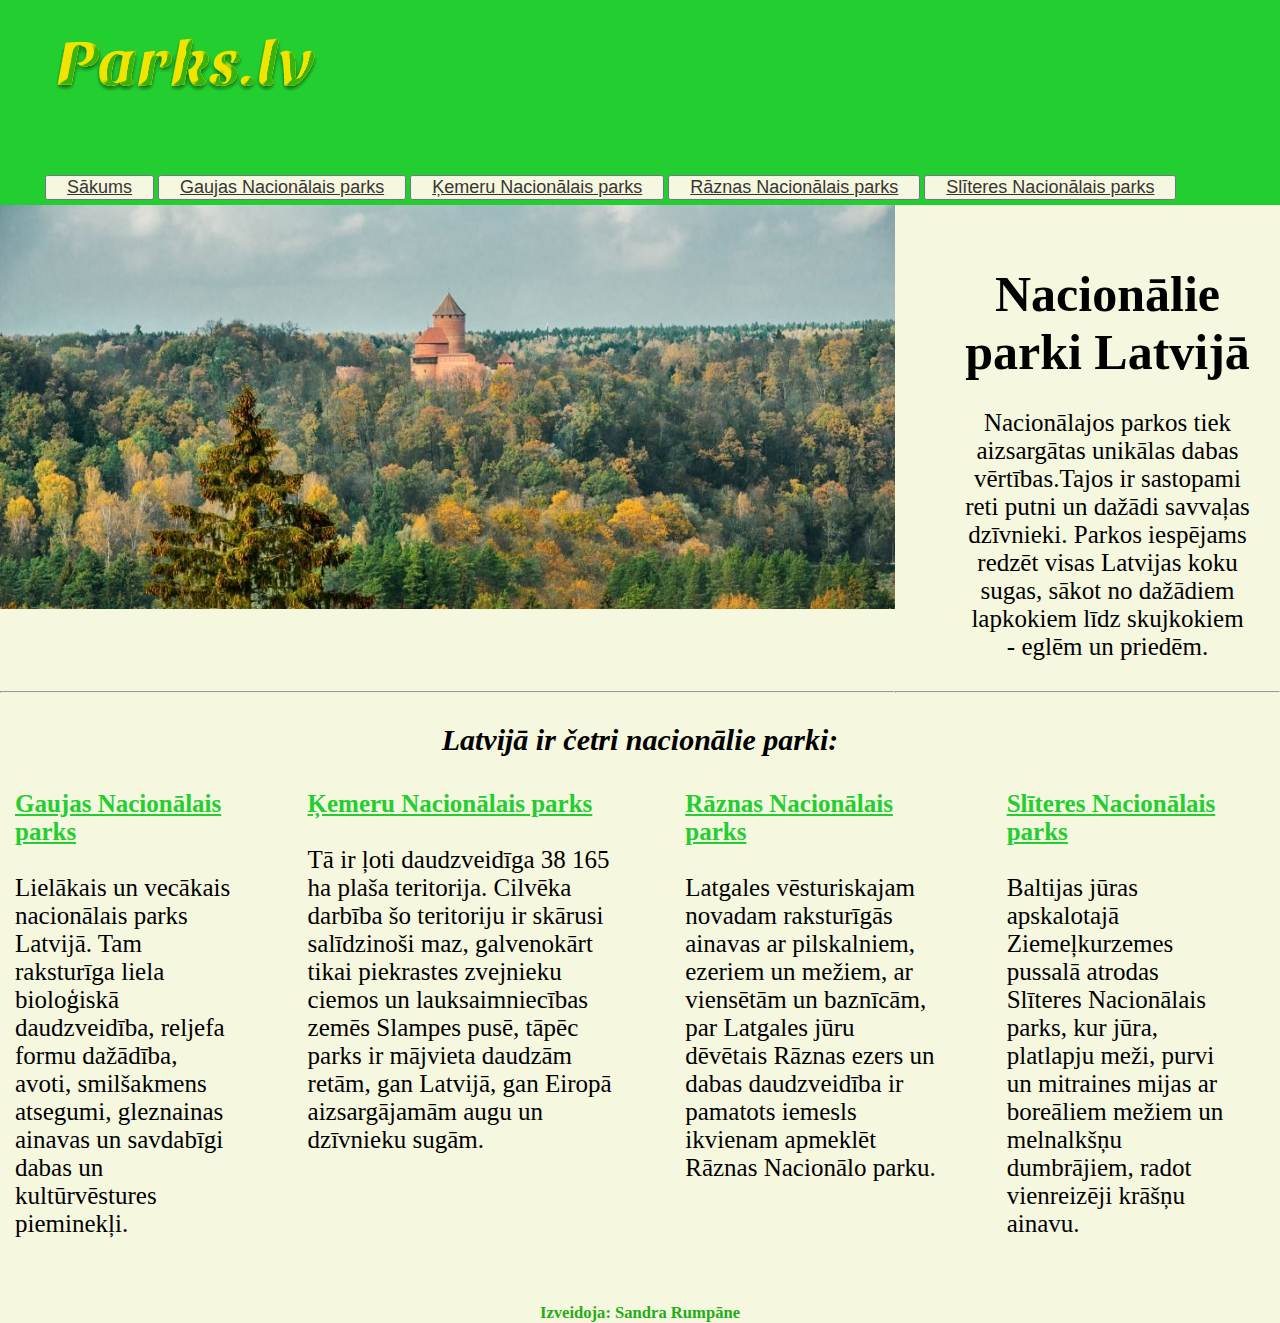
<file: index.html>
<!DOCTYPE html>
<html>
    <head>
        <meta name="viewport" content="width=device-width, initial-scale=1.0">
        <title>Nacionālie parki Latvijā</title>
        <link rel="icon" type="image/x-icon" href="./img/favicon.ico">
        <link rel="stylesheet" href=css/styles.css>
        <link rel="stylesheet" href=css/table.css>
        <link rel="stylesheet" href=css/text.css>
        <link rel="stylesheet" href=css/grid.css>
    </head>

    <body>


        <div class="grid-container">          
            
            <div class=" grid-item grid-item-1">
                <div class="nav-bar">
                    <a class="navbar-brand" href="index.html">
                        <img src="logo.png" alt="logo">
                    </a>
                    <nav>
                        <ul class="navbar-list">
                            <button><li class="navbar-btn"><a href="index.html">Sākums</a></li> </button>
                            <button><li class="navbar-btn"><a href="gaujas.html">Gaujas Nacionālais parks</a></li></button>
                            <button><li class="navbar-btn"><a href="kemeru.html">Ķemeru Nacionālais parks</a></li></button>
                            <button><li class="navbar-btn"><a href="raznas.html">Rāznas Nacionālais parks</a></li></button>
                            <button><li class="navbar-btn"><a href="sliteres.html">Slīteres Nacionālais parks</a></li></button>
                        </ul>
                    </nav>
                </div>
            </div>
        
                
            <div class=" grid-item grid-item-2">    
                <div class="main-img">
                    <img src="img/forest.jpg" alt="Forest">
                </div>
            </div>
            
            <div class=" grid-item grid-item-3">
                <div class="index-title">
                    <h1>Nacionālie parki Latvijā</h1>
                        <br>
                    <p>Nacionālajos parkos tiek aizsargātas unikālas dabas vērtības.Tajos ir sastopami reti putni un dažādi savvaļas dzīvnieki. Parkos iespējams redzēt visas Latvijas koku sugas, sākot no dažādiem lapkokiem līdz skujkokiem - eglēm un priedēm.</p>
                 </div>
            </div>

            <hr>
            <hr>          
            <div class=" grid-item grid-item-4">
                <h3>Latvijā ir četri nacionālie parki:</h3>
                <br>
                    <div class="content">
                        <div><h4><a class="blank-page" href="gaujas.html" target="_blank"><b>Gaujas Nacionālais parks</b></a></h4>
                            <br>
                            <p>Lielākais un vecākais nacionālais parks Latvijā. Tam raksturīga liela bioloģiskā daudzveidība, reljefa formu dažādība, avoti, smilšakmens atsegumi, gleznainas ainavas un savdabīgi dabas un kultūrvēstures pieminekļi.
                        </div>
                            </p>
                        <div><h4><a class="blank-page" href="kemeru.html" target="_blank"><b>Ķemeru Nacionālais parks</b></a></h4>
                            <br>
                            <p>Tā ir ļoti daudzveidīga 38 165 ha plaša teritorija. Cilvēka darbība šo teritoriju ir skārusi salīdzinoši maz, galvenokārt tikai piekrastes zvejnieku ciemos un lauksaimniecības zemēs Slampes pusē, tāpēc parks ir mājvieta daudzām retām, gan Latvijā, gan Eiropā aizsargājamām augu un dzīvnieku sugām.
                        </div>
                            </p>
                        <div><h4><a class="blank-page" href="raznas.html" target="_blank"><b>Rāznas Nacionālais parks</b></a></h4>
                            <br>
                            <p>Latgales vēsturiskajam novadam raksturīgās ainavas ar pilskalniem, ezeriem un mežiem, ar viensētām un baznīcām, par Latgales jūru dēvētais Rāznas ezers un dabas daudzveidība ir pamatots iemesls ikvienam apmeklēt Rāznas Nacionālo parku.
                        </div>
                            </p>
                        <div><h4><a class="blank-page" href="sliteres.html" target="_blank"><b>Slīteres Nacionālais parks</b></a></h4>
                            <br>
                            <p>Baltijas jūras apskalotajā Ziemeļkurzemes pussalā atrodas Slīteres Nacionālais parks, kur jūra, platlapju meži, purvi un mitraines mijas ar boreāliem mežiem un melnalkšņu dumbrājiem, radot vienreizēji krāšņu ainavu.
                        </div>
                            </p>
                    </div>
            </div>       
                         
        
        </div>    
    

</body>

    <footer>
        <div class=" grid-item grid-item-5">
            <div id="footer">
                <h5>Izveidoja: Sandra Rumpāne</h5>
            </div>
        </div>
    </footer>

</html>
</file>
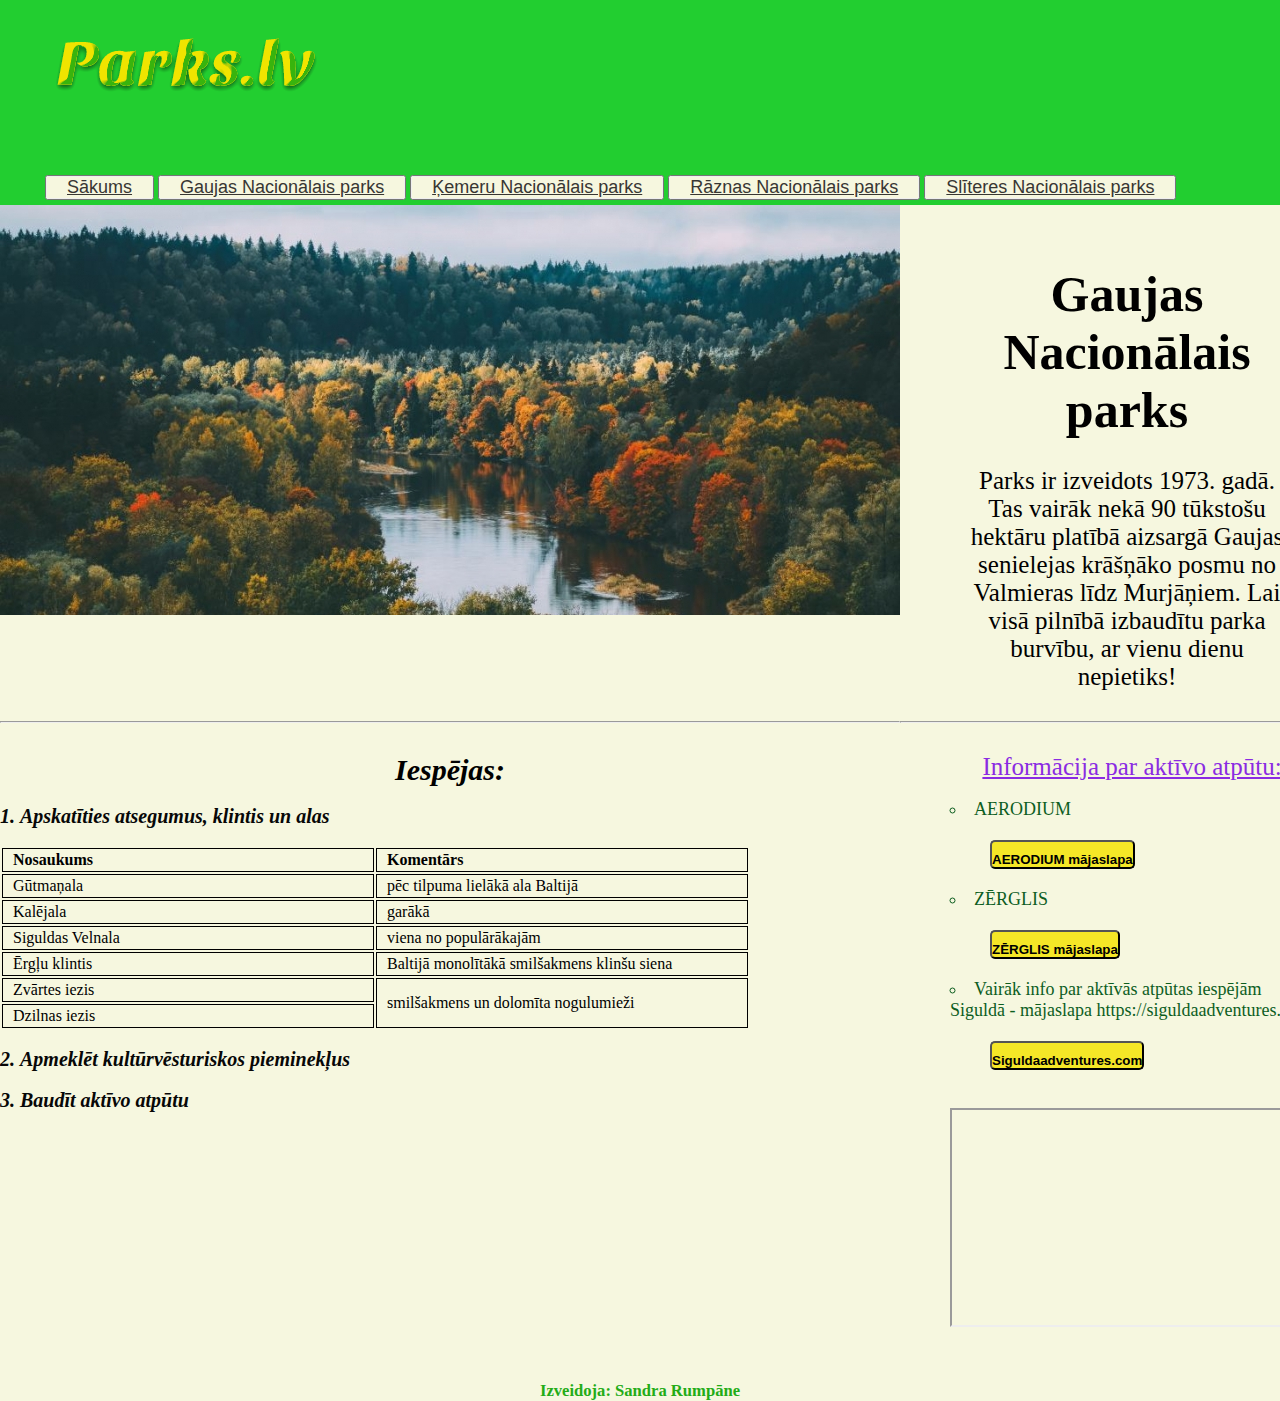
<file: gaujas.html>
<!DOCTYPE html>
<html>
    <head>
        <meta name="viewport" content="width=device-width, initial-scale=1.0">
        <title>Nacionālie parki Latvijā</title>
        <link rel="icon" type="image/x-icon" href="./img/favicon.ico">
        <link rel="stylesheet" href=css/styles.css>
        <link rel="stylesheet" href=css/table.css>
        <link rel="stylesheet" href=css/text.css> 
        <link rel="stylesheet" href=css/grid.css>
    </head>

    <body>
        <div class="grid-container">

            <div class=" grid-item grid-item-1-gaujas">
                <div class="nav-bar">
                    <a class="navbar-brand" href="index.html">
                        <img src="logo.png" alt="logo">
                    </a>
                    <nav>
                        <ul class="navbar-list">
                            <button><li class="navbar-btn"><a href="index.html">Sākums</a></li> </button>
                            <button><li class="navbar-btn"><a href="gaujas.html">Gaujas Nacionālais parks</a></li></button>
                            <button><li class="navbar-btn"><a href="kemeru.html">Ķemeru Nacionālais parks</a></li></button>
                            <button><li class="navbar-btn"><a href="raznas.html">Rāznas Nacionālais parks</a></li></button>
                            <button><li class="navbar-btn"><a href="sliteres.html">Slīteres Nacionālais parks</a></li></button>
                        </ul>
                    </nav>
                </div>
            </div>
        
            <div class=" grid-item grid-item-2-gaujas">
                    <div class="main-img">
                        <img src="img/gauja.jpg" alt="Gauja">
                    </div>
            </div>

            <div class=" grid-item grid-item-3-gaujas">
                <div class="gaujas-title">
                    <h1>Gaujas Nacionālais parks</h1>
                    <br>
                    <p>Parks ir izveidots 1973. gadā. Tas vairāk nekā 90 tūkstošu hektāru platībā aizsargā Gaujas senielejas krāšņāko posmu no Valmieras līdz Murjāņiem.
                    Lai visā pilnībā izbaudītu parka burvību, ar vienu dienu nepietiks!</p>
                </div>
            </div>
                
            <hr>
            <hr>    
            <div class=" grid-item grid-item-4-gaujas">
                <!-- <div class="content-gaujas"> -->
                    <h3>Iespējas:</h3>
                    <br>
                        <ol>
                            <li class="list-ol"> Apskatīties atsegumus, klintis un alas</li>
                            <br>
        
                                <table class="table">                  
                                    <tr>
                                        <th>Nosaukums</th>
                                        <th>Komentārs</th>
                                    </tr>
                                    <tr>
                                        <td>Gūtmaņala</td>
                                        <td>pēc tilpuma lielākā ala Baltijā</td>
                                    </tr>
                                    <tr>
                                        <td>Kalējala</td>
                                        <td>garākā</td>
                                    </tr>
                                    <tr>
                                        <td>Siguldas Velnala</td>
                                        <td>viena no populārākajām</td>
                                    </tr>
                                    <tr>
                                        <td>Ērgļu klintis</td>
                                        <td>Baltijā monolītākā smilšakmens klinšu siena</td>
                                    </tr>
                                    <tr>
                                        <td>Zvārtes iezis</td>
                                        <td rowspan="2">smilšakmens un dolomīta nogulumieži</td>
                                    </tr>
                                    <tr>
                                        <td>Dzilnas iezis</td>
                                    </tr>
                                </table>
                            <br>
                            <li class="list-ol">Apmeklēt kultūrvēsturiskos pieminekļus</li>
                            <br>
                            <li class="list-ol">Baudīt aktīvo atpūtu</li>
                            <br>
                        </ol>
                <!-- </div>         -->
            </div>
            <div class=" grid-item grid-item-5-gaujas">
                    <div class="active-links">
                        <p><u>Informācija par aktīvo atpūtu:</u></p>
                        <br>
                        <!-- <div> -->
                        <ul>
                            <li class="list2">AERODIUM
                                <p>
                                    <a href="https://www.aerodium.lv/lv" target="_blank">
                                    <button class="links"><b>AERODIUM mājaslapa</b></button></a>
                                </p>
                            </li>    
                        
                            <li class="list2">ZĒRGLIS
                                <p>
                                    <a href="https://siguldaadventures.com/zipline?msclkid=248fd66abf1c11ecabf31124fe345696" target="_blank">
                                    <button class="links"><b>ZĒRGLIS mājaslapa</b></button></a>
                                </p>
                            </li> 

                            <li class="list2">Vairāk info par aktīvās atpūtas iespējām Siguldā - mājaslapa https://siguldaadventures.com
                                <p>
                                    <a href="https://siguldaadventures.com/" target="_blank">
                                    <button class="links"><b>Siguldaadventures.com</b></button></a>
                                </p>
                            </li>                 
                        </ul>
                    </div>    
                    <br>
                              
                   
                    <iframe width="360" height="215" alignment="left" src="https://www.youtube.com/embed/BzjBBhbr7S4"
                    title="YouTube video player" frameborder="4" allow="accelerometer; autoplay; clipboard-write; encrypted-media; gyroscope; picture-in-picture"
                    allowfullscreen>
                    </iframe>   
                    <!-- </div> -->
            
                <!-- </div> -->
            </div>
        </div>
    </body>

    <footer>
        <div class=" grid-item grid-item-6-gaujas">
            <div id="footer">
                <h5>Izveidoja: Sandra Rumpāne</h5>
            </div>
        </div>
    </footer>

</html>
</file>
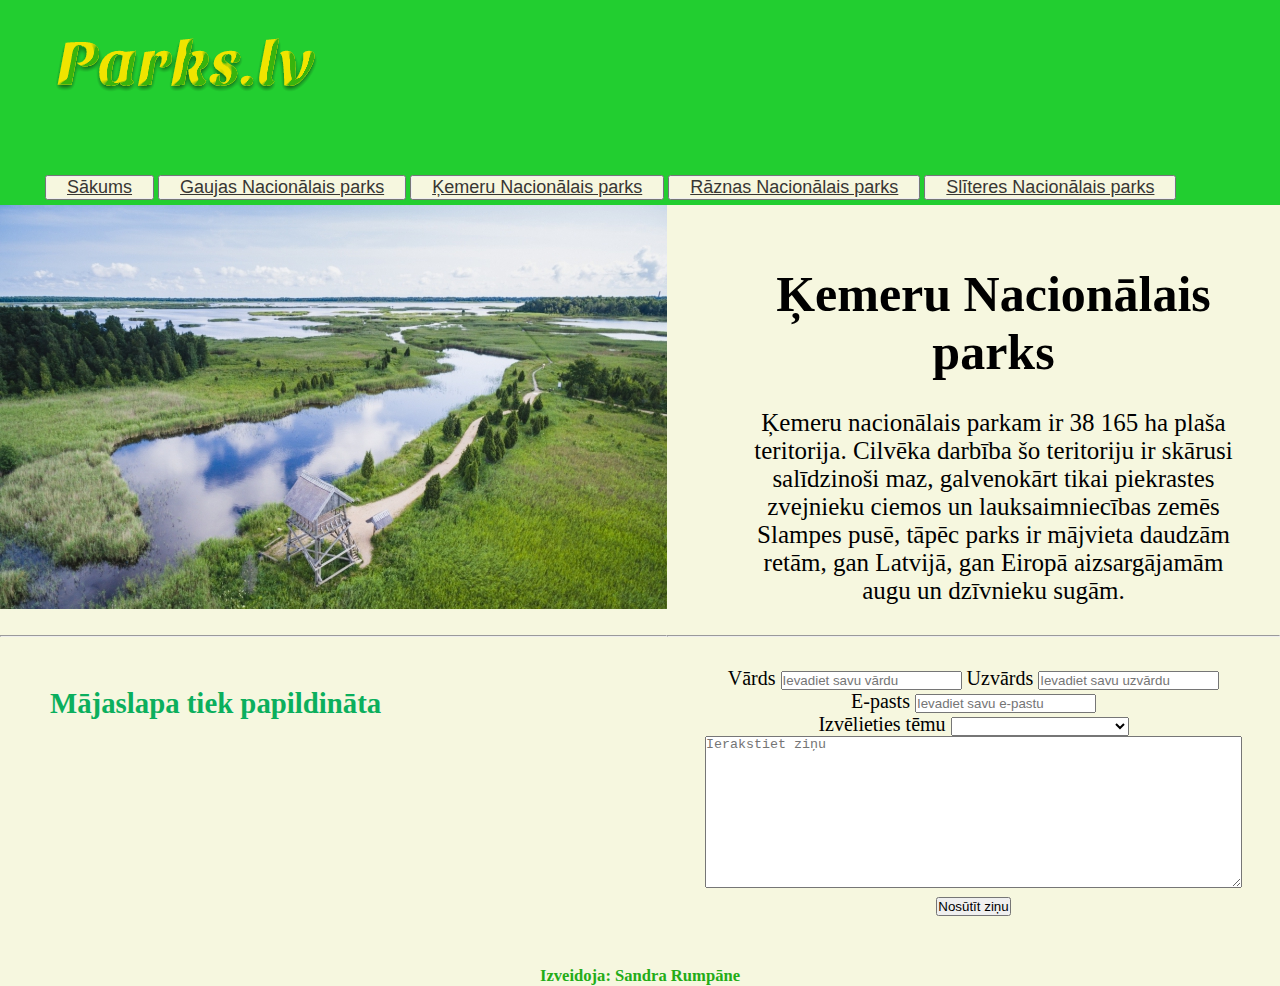
<file: kemeru.html>
<!DOCTYPE html>
<html>
    <head>
        <meta name="viewport" content="width=device-width, initial-scale=1.0">
        <title>Nacionālie parki Latvijā</title>
        <link rel="icon" type="image/x-icon" href="./img/favicon.ico">
        <link rel="stylesheet" href=css/styles.css>
        <link rel="stylesheet" href=css/table.css>
        <link rel="stylesheet" href=css/text.css> 
        <link rel="stylesheet" href=css/grid.css>
    </head>

    <body>

        <div class="grid-container">

            <div class=" grid-item grid-item-1-kemeru">
                <div class="nav-bar">
                    <a class="navbar-brand" href="index.html">
                        <img src="logo.png" alt="logo">
                     </a>
                    <nav>
                        <ul class="navbar-list">
                            <button><li class="navbar-btn"><a href="index.html">Sākums</a></li> </button>
                            <button><li class="navbar-btn"><a href="gaujas.html">Gaujas Nacionālais parks</a></li></button>
                            <button><li class="navbar-btn"><a href="kemeru.html">Ķemeru Nacionālais parks</a></li></button>
                            <button><li class="navbar-btn"><a href="raznas.html">Rāznas Nacionālais parks</a></li></button>
                            <button><li class="navbar-btn"><a href="sliteres.html">Slīteres Nacionālais parks</a></li></button>
                        </ul>
                    </nav>
                </div>
            </div>
               

            <div class=" grid-item grid-item-2-kemeru"> 
                <div class="main-img">
                    <img src="img/kemeri.jpg" alt="Ķemeri">
                </div>
            </div>

            <div class=" grid-item grid-item-3-kemeru"> 
                <div class="title">
                    <h1>Ķemeru Nacionālais parks</h1>
                    <br>
                    <p>Ķemeru nacionālais parkam ir 38 165 ha plaša teritorija. Cilvēka darbība šo teritoriju ir skārusi salīdzinoši maz, galvenokārt tikai piekrastes zvejnieku ciemos un lauksaimniecības zemēs Slampes pusē, tāpēc parks ir mājvieta daudzām retām, gan Latvijā, gan Eiropā aizsargājamām augu un dzīvnieku sugām.</p>
                </div>
            </div>

            <hr>
            <hr>
            <div class=" grid-item grid-item-4-kemeru"> 
                <div class="info">
                    <h2>Mājaslapa tiek papildināta</h2>
                </div>
            </div>
            
            <div class=" grid-item grid-item-5-kemeru">
                <div class="form-free-text">
                    <form >
                        <label for="name-input">Vārds</label>
                            <input type="text" name="Vārds" id="name-input" placeholder="Ievadiet savu vārdu" required>
                        <label for="lastname-input">Uzvārds</label>
                            <input type="text" name="Uzvārds" id="lastname-input" placeholder="Ievadiet savu uzvārdu">
                            <br>
                        <label for="email-input">E-pasts</label>
                            <input type="text" name="E-pasts" id="email-input"placeholder="Ievadiet savu e-pastu" required>
                            <br>
                        <label for="choose-park" >Izvēlieties tēmu</label>
                
                        <select>
                            <option value="another"><br></option>
                            <option value="gaujas-nacionalais-parks">Gaujas Nacionālais parks</option>
                            <option value="kemeru-nacionalais-parks">Ķemeru Nacionālais parks</option>
                            <option value="raznas-nacionalais-parks">Rāznas Nacionālais parks</option>
                            <option value="sliteres-nacionalais-parks">Slīteres Nacionālais parks</option>
                        </select>
                            <br>
                        <textarea name="text" cols="65" rows="10" placeholder="Ierakstiet ziņu" required minlength="10"></textarea>  
                            <input type="submit" value="Nosūtīt ziņu"> 
                    </form>
                </div>
            </div>
        </div>
    </body>

    <footer>
        <div class=" grid-item grid-item-6-kemeru">
            <div id="footer">
                <h5>Izveidoja: Sandra Rumpāne</h5>
            </div>
        </div>
    </footer>
    
</html>
</file>
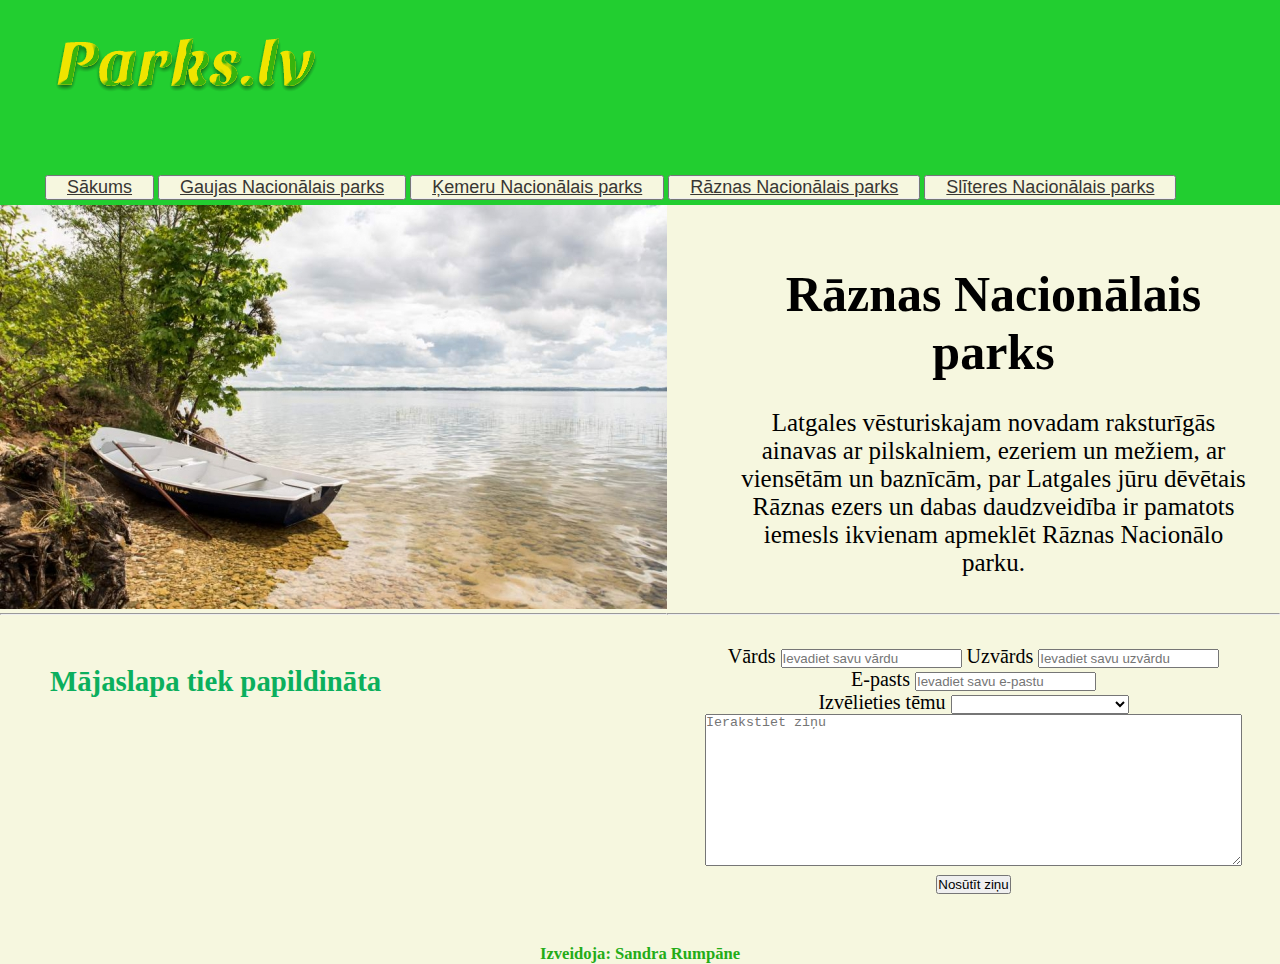
<file: raznas.html>
<!DOCTYPE html>
<html>
    <head>
        <meta name="viewport" content="width=device-width, initial-scale=1.0">
        <title>Nacionālie parki Latvijā</title>
        <link rel="icon" type="image/x-icon" href="./img/favicon.ico">
        <link rel="stylesheet" href=css/styles.css>
        <link rel="stylesheet" href=css/table.css>
        <link rel="stylesheet" href=css/text.css>
        <link rel="stylesheet" href=css/grid.css>
    </head>

    <body>

        <div class="grid-container"> 

            <div class=" grid-item grid-item-1-raznas">   
                <div class="nav-bar">
                    <a class="navbar-brand" href="index.html">
                        <img src="logo.png" alt="logo">
                    </a>
                    <nav>
                        <ul class="navbar-list">
                            <button><li class="navbar-btn"><a href="index.html">Sākums</a></li> </button>
                            <button><li class="navbar-btn"><a href="gaujas.html">Gaujas Nacionālais parks</a></li></button>
                            <button><li class="navbar-btn"><a href="kemeru.html">Ķemeru Nacionālais parks</a></li></button>
                            <button><li class="navbar-btn"><a href="raznas.html">Rāznas Nacionālais parks</a></li></button>
                            <button><li class="navbar-btn"><a href="sliteres.html">Slīteres Nacionālais parks</a></li></button>
                        </ul>
                    </nav>
                </div>
            </div>
      
            <div class=" grid-item grid-item-2-raznas"> 
                <div class="main-img">
                    <img src="img/raznas.jpg" alt="Rāznas">
                </div>
            </div>
            <div class=" grid-item grid-item-3-raznas"> 
                <div class="title">
                    <h1>Rāznas Nacionālais parks</h1>
                    <br>
                    <p>Latgales vēsturiskajam novadam raksturīgās ainavas ar pilskalniem, ezeriem un mežiem, ar viensētām un baznīcām, par Latgales jūru dēvētais Rāznas ezers un dabas daudzveidība ir pamatots iemesls ikvienam apmeklēt Rāznas Nacionālo parku.</p>
                </div>
            </div>

                <hr>
                <hr>
            <div class=" grid-item grid-item-4-raznas">
                <div class="info">
                    <h2>Mājaslapa tiek papildināta</h2>
                </div>
            </div>

            <div class=" grid-item grid-item-5-raznas">
                <div class="form-free-text">
                    <form >
                        <label for="name-input">Vārds</label>
                            <input type="text" name="Vārds" id="name-input" placeholder="Ievadiet savu vārdu" required>
                        <label for="lastname-input">Uzvārds</label>
                            <input type="text" name="Uzvārds" id="lastname-input" placeholder="Ievadiet savu uzvārdu">
                        <br>
                        <label for="email-input">E-pasts</label>
                            <input type="text" name="E-pasts" id="email-input"placeholder="Ievadiet savu e-pastu" required>
                        <br>
                        <label for="choose-park" >Izvēlieties tēmu</label>
                    
                        <select>
                            <option value="another"><br></option>
                            <option value="gaujas-nacionalais-parks">Gaujas Nacionālais parks</option>
                            <option value="kemeru-nacionalais-parks">Ķemeru Nacionālais parks</option>
                            <option value="raznas-nacionalais-parks">Rāznas Nacionālais parks</option>
                            <option value="sliteres-nacionalais-parks">Slīteres Nacionālais parks</option>   
                        </select>
                        <br>
                        <textarea name="text" cols="65" rows="10" placeholder="Ierakstiet ziņu" required minlength="10"></textarea>  
                            <input type="submit" value="Nosūtīt ziņu"> 
                    </form>
                </div>
            </div>
        </div>      
    </body>

    <footer>
        <div class=" grid-item grid-item-6-raznas">
            <div id="footer">
                <h5>Izveidoja: Sandra Rumpāne</h5>
            </div>
        </div>
    </footer>
</html>
</file>
